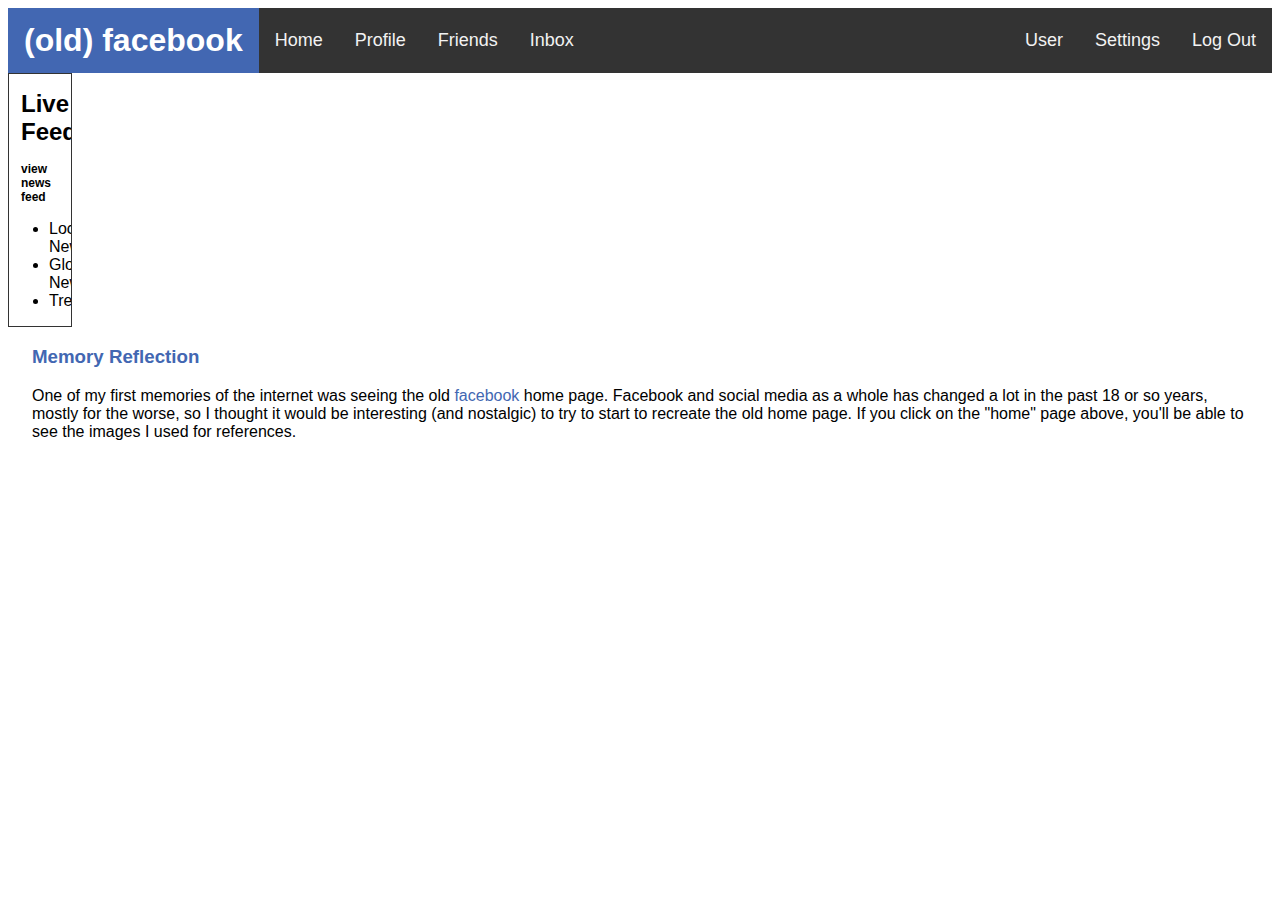
<file: index.html>
<!-- Add the boilerplate code:
 1. After this comment, begin typing "html" and select "html: 5"
 2. Use the <link> to connect the style.css file -->
 <!DOCTYPE html>

 <html lang="en">
 <head>
    <meta charset="UTF-8">
    <meta name="viewport" content="width=device-width, initial-scale=1.0">
    <!-- STEP 0: Rename the title to your name -->
    <title>Facebook</title>
    <link rel= 'stylesheet' href = 'css/style.css'>

    <!-- STEP 1: Use the <link> tag to connect your style.css file -->

 </head>
 <body>

    <div class = 'header'> <!-- HEADER AREA -->
        <a class = 'active' href = 'index.html'>(old) facebook</a>
        <a class = 'secondary' href = 'references.html'>Home</a>
        <a class = 'secondary' href = '#index'>Profile</a>
        <a class = 'secondary' href = '#index'>Friends</a>
        <a class = 'secondary' href = '#index'>Inbox</a>


        <a class = 'rightside' href = '#index'>Log Out</a>
        <a class = 'rightside' href = '#index'>Settings</a>
        <a class = 'rightside' href = '#index'>User</a>
    </div>

    <div class = 'feedtitle'>
        <h1>Live Feed</h1>
        <h2>view news feed</h2>
        <ul>
            <li> Local News</li>
            <li> Global News</li>
            <li> Trending</li>
        </ul>
    </div>
   

    <div class = 'intro'>
        <h3 class = 'title'>
            <span style = 'color: #4267B2'>Memory Reflection</span>
        </h3>
        <p class = 'mainParagraph'>
            One of my first memories of the internet was seeing the old <span style = 'color: #4267B2'>facebook</span> home page. Facebook and social media as a whole
            has changed a lot in the past 18 or so years, mostly for the worse, so I thought it would be interesting (and nostalgic) to try to start to recreate the
            old home page. If you click on the "home" page above, you'll be able to see the images I used for references.
        </p>
    </div>

  

<br>
</body>
</html>
</file>
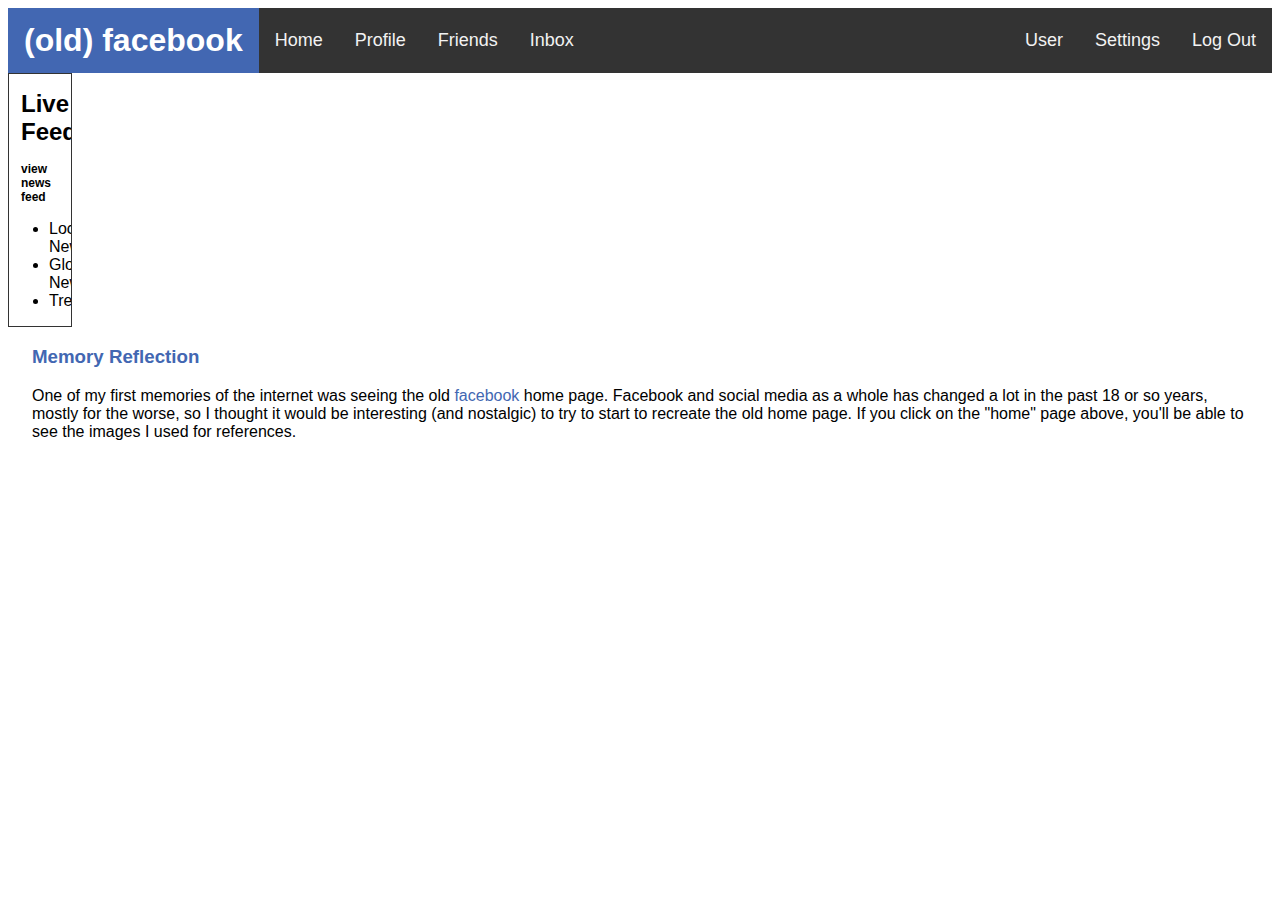
<file: kelly-alex-experiment01/index.html>
<!-- Add the boilerplate code:
 1. After this comment, begin typing "html" and select "html: 5"
 2. Use the <link> to connect the style.css file -->
 <!DOCTYPE html>
 <html lang="en">
   
 <head>
   <link rel= 'stylesheet' href = css/style.css>
   <meta charset="UTF-8">
   <meta name="viewport" content="width=device-width, initial-scale=1.0">
   <title>Document</title>
 </head>
 <body>
   
 </body>
 </html>
 <!DOCTYPE html>
 <html lang="en">
 <head>
    <meta charset="UTF-8">
    <meta name="viewport" content="width=device-width, initial-scale=1.0">
    <!-- STEP 0: Rename the title to your name -->
    <title>Facebook</title>
    <link style.css>

    <!-- STEP 1: Use the <link> tag to connect your style.css file -->

 </head>
 <body>

    <div class = 'header'> <!-- HEADER AREA -->
        <a class = 'active' href = 'index.html'>(old) facebook</a>
        <a class = 'secondary' href = 'references.html'>Home</a>
        <a class = 'secondary' href = '#index'>Profile</a>
        <a class = 'secondary' href = '#index'>Friends</a>
        <a class = 'secondary' href = '#index'>Inbox</a>


        <a class = 'rightside' href = '#index'>Log Out</a>
        <a class = 'rightside' href = '#index'>Settings</a>
        <a class = 'rightside' href = '#index'>User</a>
    </div>

    <div class = 'feedtitle'>
        <h1>Live Feed</h1>
        <h2>view news feed</h2>
        <ul>
            <li> Local News</li>
            <li> Global News</li>
            <li> Trending</li>
        </ul>
    </div>
   

    <div class = 'intro'>
        <h3 class = 'title'>
            <span style = 'color: #4267B2'>Memory Reflection</span>
        </h3>
        <p class = 'mainParagraph'>
            One of my first memories of the internet was seeing the old <span style = 'color: #4267B2'>facebook</span> home page. Facebook and social media as a whole
            has changed a lot in the past 18 or so years, mostly for the worse, so I thought it would be interesting (and nostalgic) to try to start to recreate the
            old home page. If you click on the "home" page above, you'll be able to see the images I used for references.
        </p>
    </div>

  

<br>
</body>
</html>
</file>
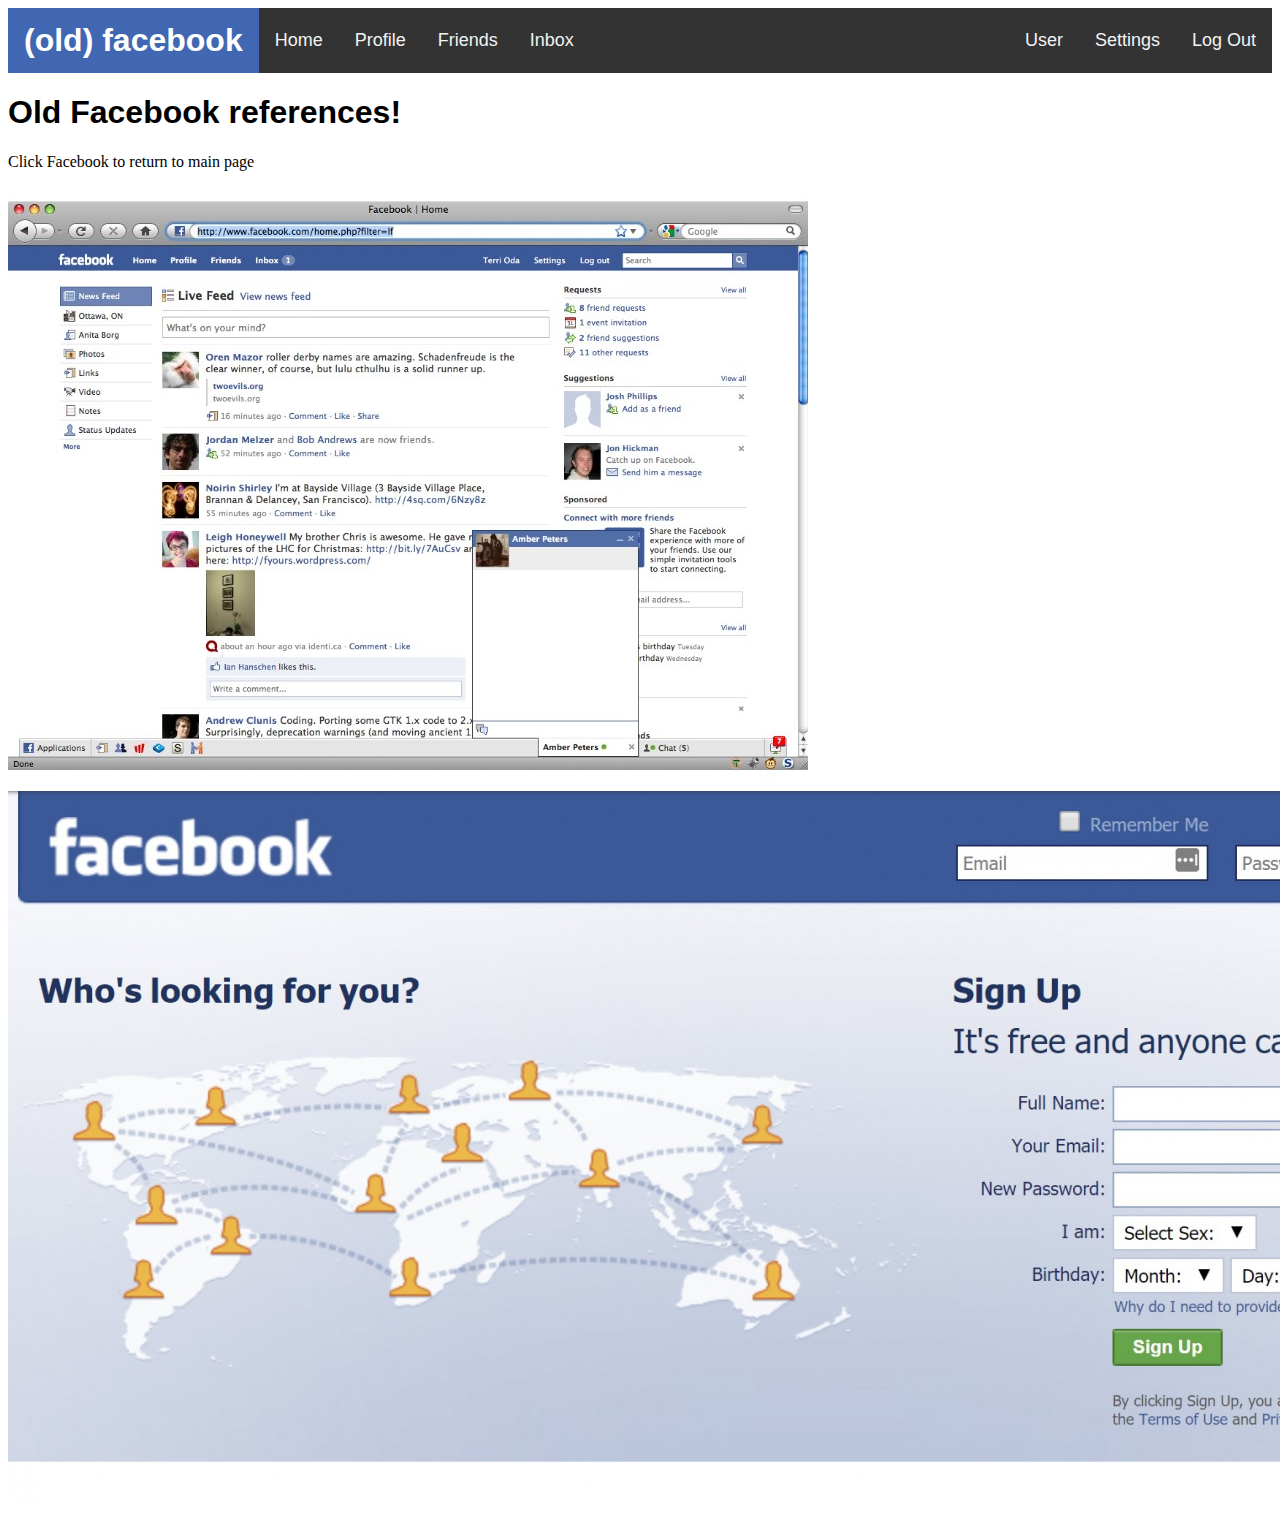
<file: references.html>
<!DOCTYPE html>
 <html lang="en">
   
 <head>
   <link rel= 'stylesheet' href = css/style.css>
   <meta charset="UTF-8">
   <meta name="viewport" content="width=device-width, initial-scale=1.0">
   <title>Document</title>
   <link style.css>
 </head>
 <body>

    <div class = 'header'> <!-- HEADER AREA -->
        <a class = 'active' href = 'index.html'>(old) facebook</a>
        <a class = 'secondary' href = 'references.html'>Home</a>
        <a class = 'secondary' href = '#index'>Profile</a>
        <a class = 'secondary' href = '#index'>Friends</a>
        <a class = 'secondary' href = '#index'>Inbox</a>


        <a class = 'rightside' href = '#index'>Log Out</a>
        <a class = 'rightside' href = '#index'>Settings</a>
        <a class = 'rightside' href = '#index'>User</a>
    </div>

   <h1>Old Facebook references!</h1>
   <p>Click Facebook to return to main page</p>

    <img src = "assets/images/fb1.jpg">
    <img src = "assets/images/fb2.jpg">

 </body>
</file>
<file: css/style.css>
/* 
The Formula:
    selector{
        property: value;
    } 
*/

/* STEP 0: body
    - Change the background-color of the webpage  
    HINT: 
        selector = body
        property = background-color
        value = any CSS color you want! 
*/


title
{
    font-family: 'Courier New', Courier, monospace;
}

h1
{
    font-family: Arial, Helvetica, sans-serif;
}

.feedtitle
{   
    margin-right: 1200px;
    border: 1px solid black;
    background-color: transparent;
    overflow: hidden;
    font-family: Arial, Helvetica, sans-serif;

    border-color: #333;
}
    .feedtitle h1
    {
        font-size: 24px;
        margin-left: 12px;
    }

    .feedtitle h2
    {
        font-size: 12px;
        margin-left: 12px;
    }


.header 
{
    background-color: #333;
    overflow: hidden;
    font-family: Arial, Helvetica, sans-serif;

  }
  
  .header a 
  {
    float: left;
    color: #f2f2f2;
    text-align: center;
    padding: 14px 16px;
    text-decoration: none;
    font-size: 18px;
  }
  
  .header a:hover 
  {
    background-color: white;
    color: black;
  }
  
  .header a.active
   {
    background-color: #4267B2;
    color: white;
    font-weight: bold;
    font-size: 32px
  }

  

  .header a.secondary
  {
    margin-top: 8px;
  }

  .header a.rightside
  {
    margin-top: 8px;
    
    float: right
  }


h3
{
    font-family:  Arial, Helvetica, sans-serif;
}

.intro
{
    font-family:  Arial, Helvetica, sans-serif;
}
    .intro h3.title
    {
        margin-left: 24px;
    }

    .intro p.mainParagraph
    {
        margin-left: 24px;
        margin-right: 24px;
    }
</file>
